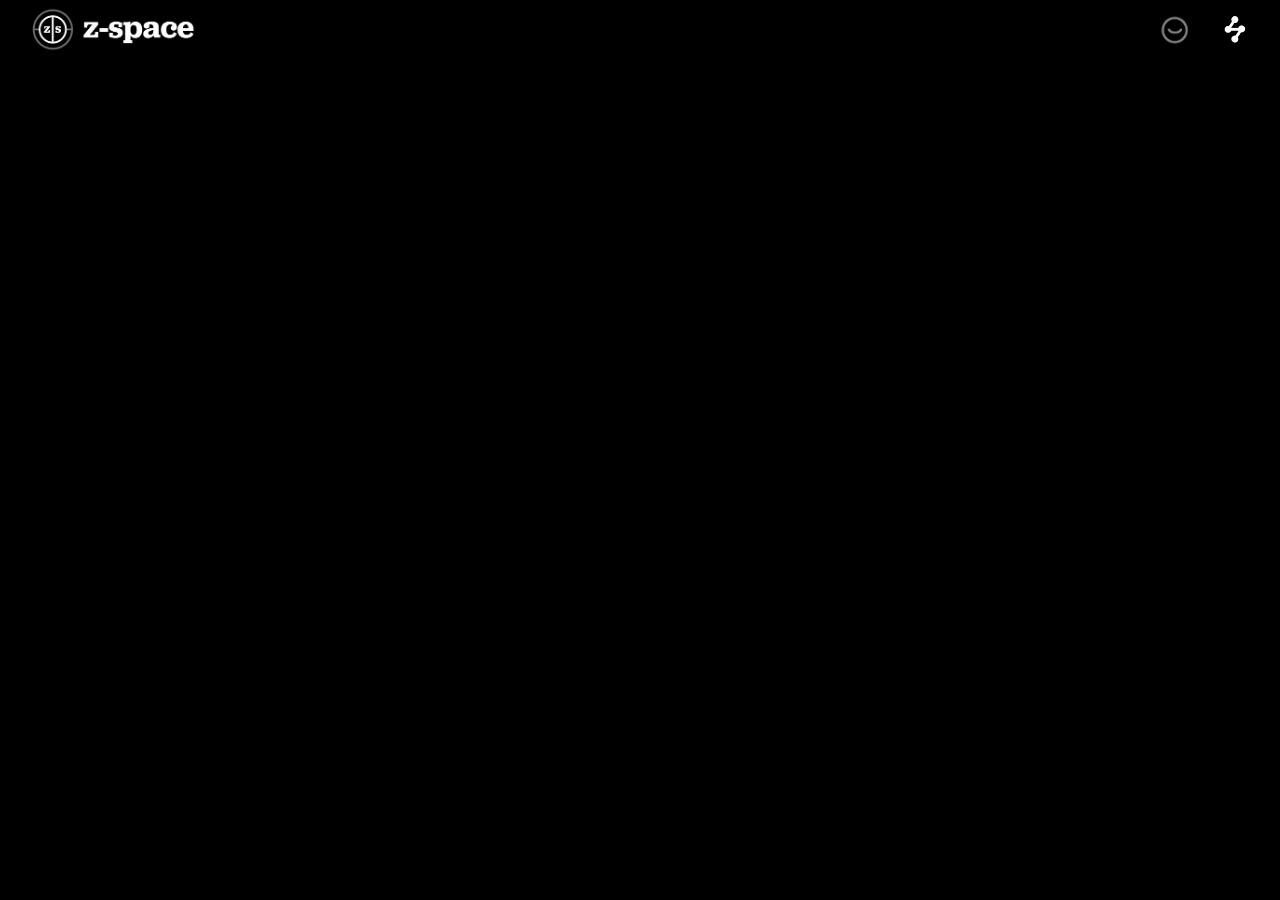
<file: nodes.html>
<!DOCTYPE <!DOCTYPE html>
<html>
<head>
	<title>SND Makes prototype</title>
	<link rel="stylesheet" type="text/css" href="bower_components/bootstrap/dist/css/bootstrap.min.css"/>
	<link rel="stylesheet" type="text/css" href="screen.css"/>
	<script type="text/javascript" src="bower_components/jquery/dist/jquery.min.js"></script>
	<script type="text/javascript" src="app.js"></script>
</head>

<body class="nodes-container hideButtons">
	<div class="container-fluid">
		<nav class="nav row-fluid">
			<div class="col-xs-6">
				<img class="logo" src="img/ui-elements/zspace-logo.png" alt=""/>
			</div>

			<div class="col-xs-6">
				<div class="nav-button node-button">
					<span class="visuallyhidden">Nodes</span>
				</div>
				<div class="nav-button hide-button">
					<span class="visuallyhidden">Show/Hide</span>
				</div>
			</div>
		</nav>
	</div>
</body>
</html>
</file>
<file: screen.css>
/* typography */

h1 {
	text-align: center;
	color: white;
	font-family: 'jubilat';
	font-size: 4em;
	padding-top: 3%;
}

p {
  font-size: 15px;
  font-family: 'jubilat', sans-serif;
  font-weight: 400;
}

/* Layout*/

.container {
  list-style-type: none;
  max-width: 700px;
}

.container-fluid {
  padding: 0;
}

.nav {
  background-color: rgba(0,0,0,.9);
  height: 60px;
}

.nav-button {
  width: 60px;
  height: 60px;
  float: right;
  background-color: #000;
  background-position: center center;
  background-repeat: no-repeat;
  background-size: 70%;
  cursor: pointer;
}

.nav-button:hover {
  opacity: .5;
}

.nav-button.hide-button {
  background-image: url("img/ui-elements/hide-button.png");
}

body.nodes-container .nav-button.hide-button {
  opacity: .5;
  cursor: pointer;
}

.nav-button.hide-button.active {
  background-image: url("img/ui-elements/show-button.png");
}

.nav-button.node-button {
  background-image: url("img/ui-elements/node-button.png");
}

.logo {
  padding: 5px;
  width: 200px;
}

/* Media figure */

.media-container {
  height: 0;
/*  margin: 0 auto;*/
  padding: 0 0 75% 0;
  position: relative;
  opacity: 1;
  -webkit-transition: all 2s ease-in-out;
  float:left;
}


.media-button {
  background-color: #FFFFCC;
  border: none;
  box-shadow:
    inset 0 0 0 .15em hsla(0, 0%, 0%, 0.5),
    0 0 0 .125em hsla(360, 100%, 100%, 0.5)
  ;
  border-radius: 50%;
  position: absolute;
  height: 18px;
  width: 18px;
  outline: 0;
}

/*.media-caption {
  background-color: rgba(0,0,0,.7);
  padding: 10px;
  color: #FFF;
  position: absolute;
  bottom: 0;
  width: 100%;
  height: 100px;
  z-index: 100;
  float: right;
}*/

.media-caption {
  padding: 10px;
  color: #FFF;
  position: absolute;
/*  right: 5;
  bottom: 0;*/
  width: 100%;
  z-index: 100;
}


.media-button:hover{
  -webkit-animation: pulse 1s infinite;
  -moz-animation: pulse 1s infinite;
  animation: pulse 1s infinite;
}

/* Utils */

img {
  max-width: 100%;
  width: 100%;
}

.visuallyhidden {
  border: 0;
  clip: rect(0 0 0 0);
  height: 1px;
  margin: -1px;
  overflow: hidden;
  padding: 0;
  position: absolute;
  width: 1px;
}

/* Base  */

body {
	background-color: #000;
}

body.hideButtons .media-button {
  display: none;
}

/*Image animation*/

@-webkit-keyframes zoom-in {
  from   {
  	-webkit-transform: scale(.2);
    -moz-transform: scale(.2);
    transform: scale(.2);
  }
  to {
    -webkit-transform: scale(1);
    -moz-transform: scale(1);
    transform: scale(1);
  }
}

@-webkit-keyframes pulse {
  0%, 100%   {
    -webkit-transform: scale(1);
    -moz-transform: scale(1);
    transform: scale(1);
    opacity: 1;
  }
  50% {
    -webkit-transform: scale(1.2);
    -moz-transform: scale(1.2);
    transform: scale(1.2);
    opacity: .5;
  }
}

.zoom-in {
	display: block;
	top: 0;
	opacity: 1;

	-webkit-animation: zoom-in .2s ease-in-out;
  -moz-animation: zoom-in .2s ease-in-out;
  animation: zoom-in .2s ease-in-out;
}

.hidden {
	opacity: 0;
	top: -100%;
	left: 0;
}

.hideCaption {
	display: none;
}


/* nodes container overrides */

body.nodes-container figure.media-container, body.nodes-container figure.media-container.hidden {
  display: block !important;
  margin: 0 10px 10px 0;
  padding-bottom: 0;
  position: static;
  opacity: 1;
  top: 0;
  left: 0;
  width: 150px;
  height: 150px;
  float: left;

  -webkit-transition: all .2s ease-in-out;
}

body.nodes-container figure.media-container:hover {
  -webkit-transform: scale(1.2);
}

body.nodes-container figure.media-container img {
  border-radius: 200px;
  height: 100%;
}


body.nodes-container figure.media-container .media-caption {
  position: static;
  display: none;
}
</file>
